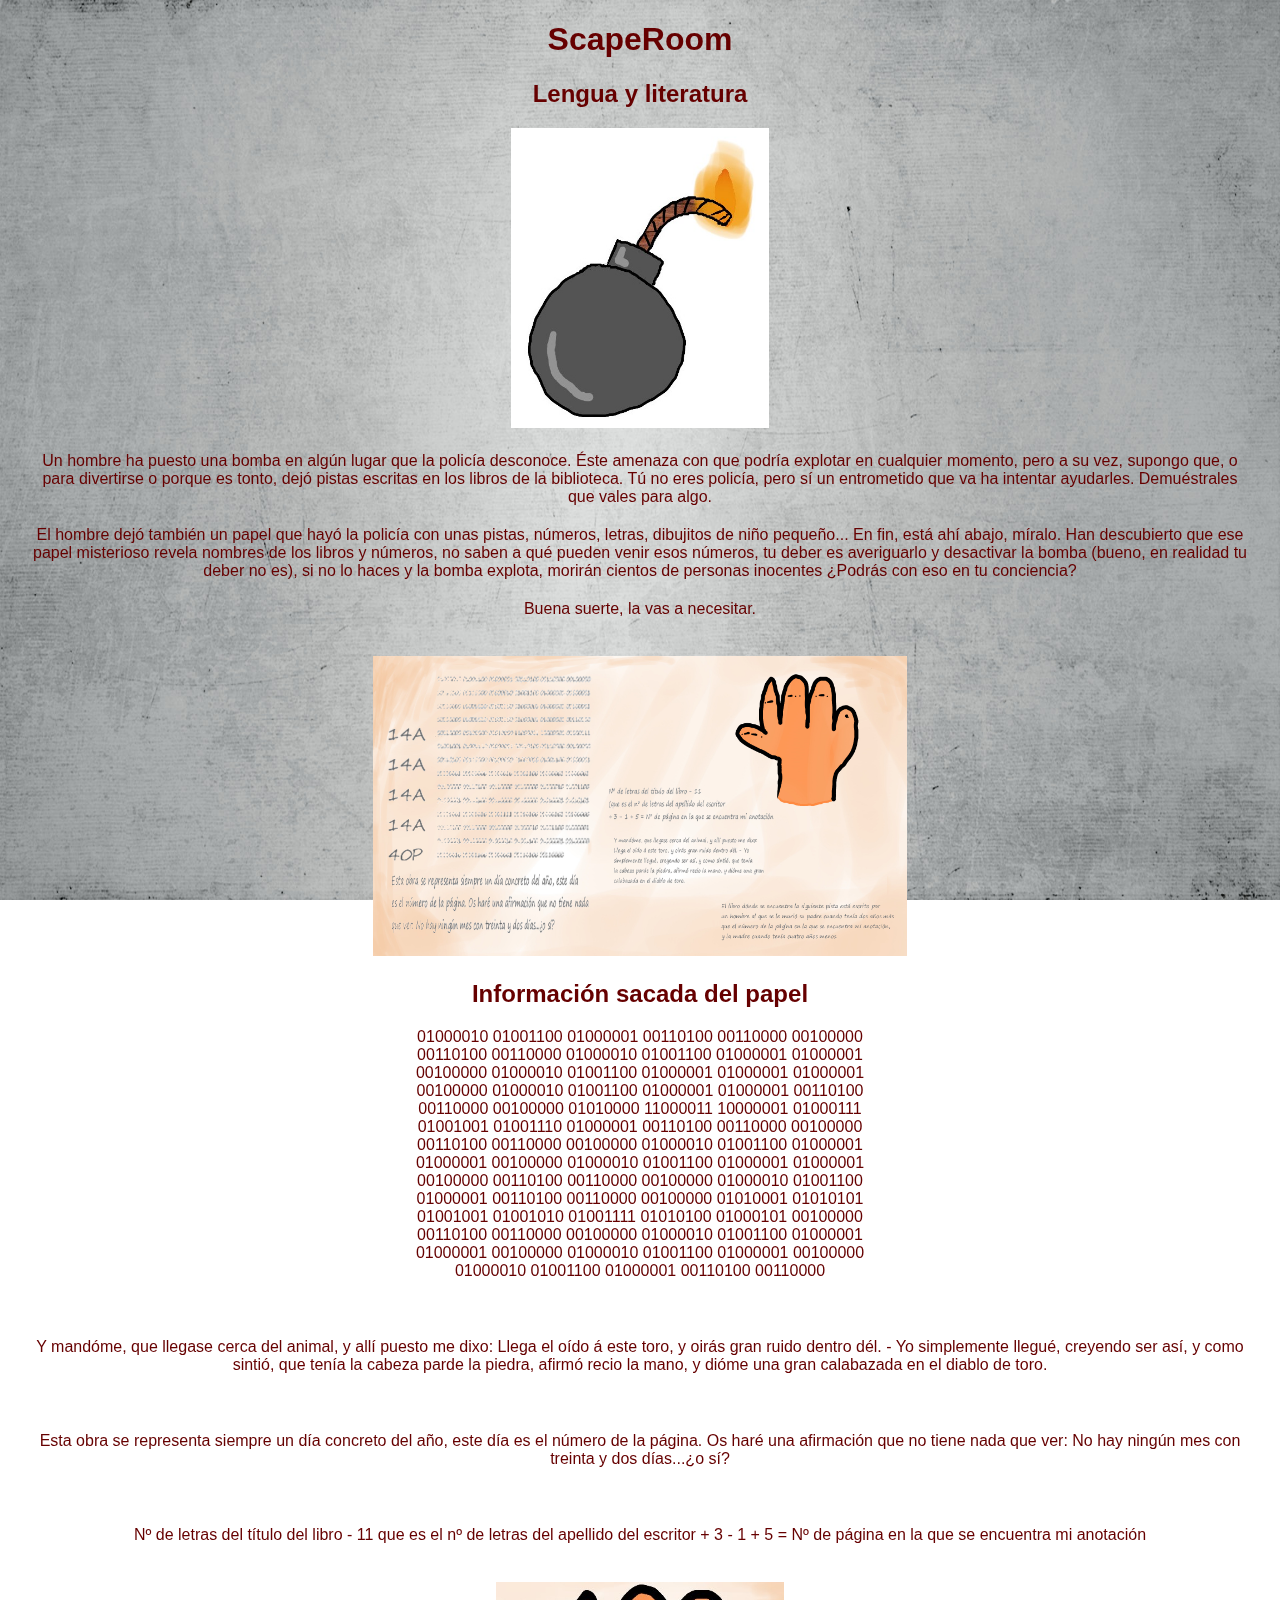
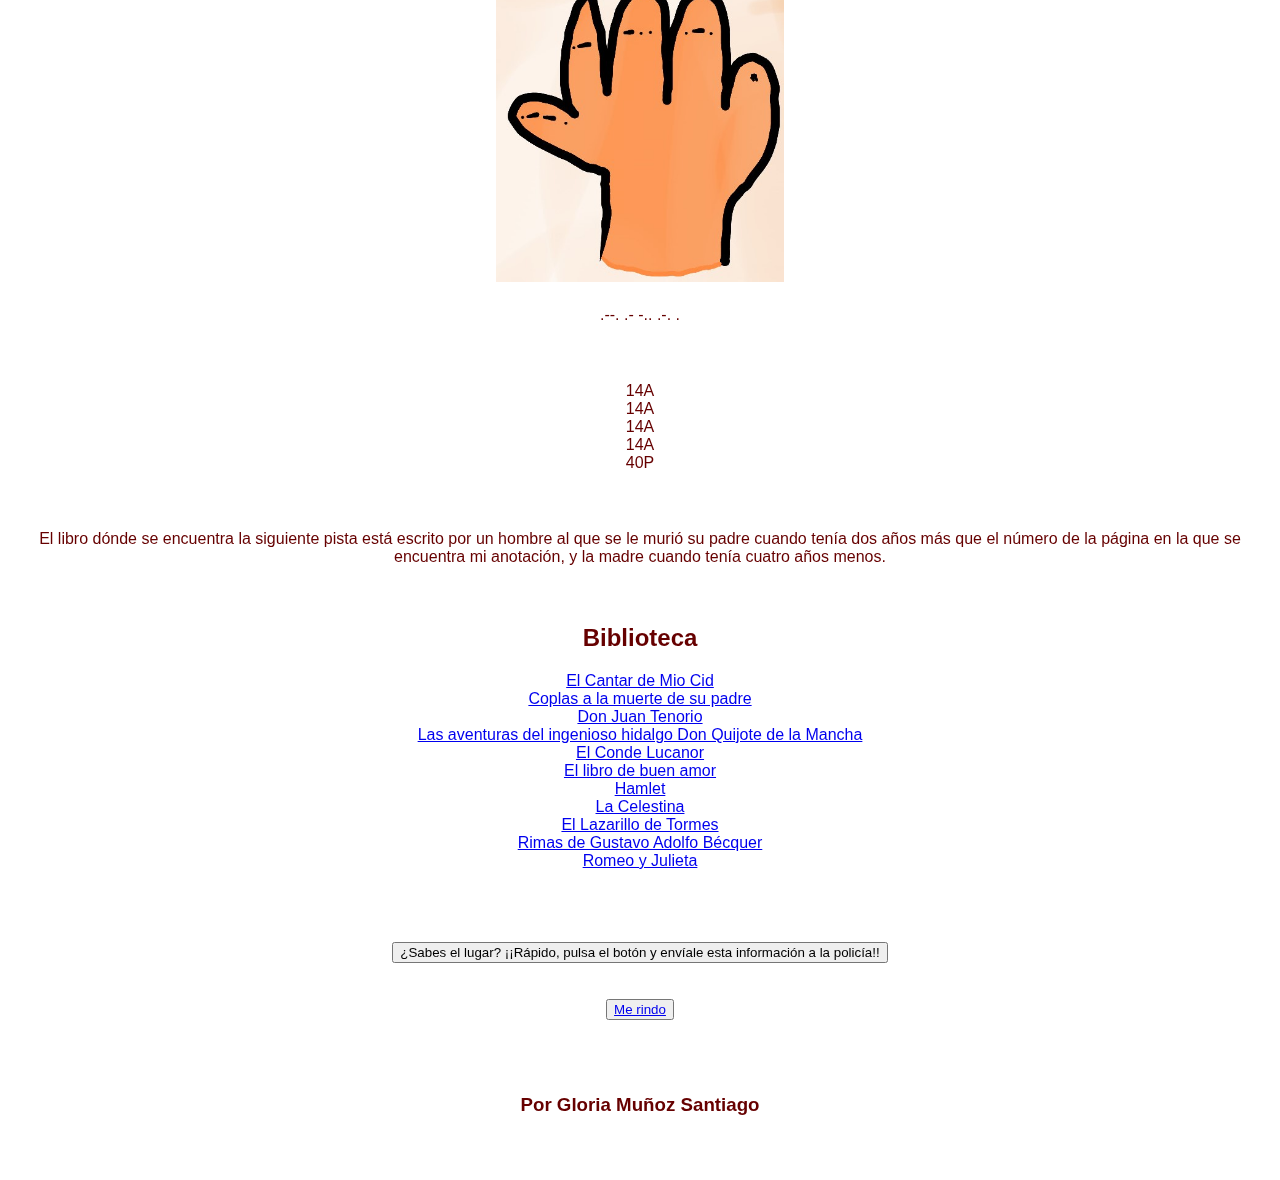
<file: index.html>
<!doctype html>

<html>
	<head>
		<img id="bg" src="texturaGris.jpg" alt="Fondo" weight= "100%" height= "100%">
		<div id="content">
		</div>
		<link rel="stylesheet" type="text/css" href="themescaperoom.css">
		<h1>ScapeRoom</h1>
		<h2>Lengua y literatura</h2>
		<img src="Bomba.0001.jpg" alt="Bomba" weight= "300" height= "300">
	</head>
	<body>
		<p>Un hombre ha puesto una bomba en algún lugar que la policía desconoce. Éste amenaza con que podría explotar en cualquier momento, pero a su vez, supongo que, o para divertirse o porque es tonto, dejó pistas escritas en los libros de la biblioteca. Tú no eres policía, pero sí un entrometido que va ha intentar ayudarles. Demuéstrales que vales para algo.</p>
		<p>El hombre dejó también un papel que hayó la policía con unas pistas, números, letras, dibujitos de niño pequeño... En fin, está ahí abajo, míralo. Han descubierto que ese papel misterioso revela nombres de los libros y números, no saben a qué pueden venir esos números, tu deber es averiguarlo y desactivar la bomba (bueno, en realidad tu deber no es), si no lo haces y la bomba explota, morirán cientos de personas inocentes ¿Podrás con eso en tu conciencia?</p>
		<p>Buena suerte, la vas a necesitar.</p>
		<br>
		<img src="pistasScaperoomLengua.0001.jpg" alt="Papel con las pistas" weight= "300" height= "300">
		<p><h2>Información sacada del papel</h2></p>
			<p>01000010 01001100 01000001 00110100 00110000 00100000<br> 
			00110100 00110000 01000010 01001100 01000001 01000001 <br>
			00100000 01000010 01001100 01000001 01000001 01000001 <br>
			00100000 01000010 01001100 01000001 01000001 00110100 <br>
			00110000 00100000 01010000 11000011 10000001 01000111 <br>
			01001001 01001110 01000001 00110100 00110000 00100000 <br>
			00110100 00110000 00100000 01000010 01001100 01000001 <br>
			01000001 00100000 01000010 01001100 01000001 01000001 <br>
			00100000 00110100 00110000 00100000 01000010 01001100 <br>
			01000001 00110100 00110000 00100000 01010001 01010101 <br>
			01001001 01001010 01001111 01010100 01000101 00100000 <br>
			00110100 00110000 00100000 01000010 01001100 01000001 <br>
			01000001 00100000 01000010 01001100 01000001 00100000 <br>
			01000010 01001100 01000001 00110100 00110000</p>
			<br>
			<p>Y mandóme, que llegase cerca del animal, y allí puesto me dixo: Llega el oído á este toro, y oirás gran ruido dentro dél. - Yo simplemente llegué, creyendo ser así, y como sintió, que tenía la cabeza parde la piedra, afirmó recio la mano, y dióme una gran calabazada en el diablo de toro.</p>
			<br>
			<p>Esta obra se representa siempre un día concreto del año, este día es el número de la página. Os haré una afirmación que no tiene nada que ver: No hay ningún mes con treinta y dos días...¿o sí?</p>
			<br>
			<p>Nº de letras del título del libro - 11 que es el nº de letras del apellido del escritor + 3 - 1 + 5 = Nº de página en la que se encuentra mi anotación</p>
			<br>
			<img src="manoPistasScaperoomLengua.jpg" alt="Mano con cinco dedos" weight= "300" height= "300">
			<p>.--. .- -.. .-. .</p>
			<br>
			<p>14A <br>14A <br>14A <br>14A <br>40P</p>
			<br>
			<p>El libro dónde se encuentra la siguiente pista está escrito por un hombre al que se le murió su padre cuando tenía dos años más que el número de la página en la que se encuentra mi anotación, y la madre cuando tenía cuatro años menos.</p>
			<br>
		<p><h2>Biblioteca</h2></p>
			<a href="cantar-de-mio-cid.pdf">El Cantar de Mio Cid</a>
			<br>
			<a href="Coplas por la muerte de su padre.pdf">Coplas a la muerte de su padre</a>
			<br>
			<a href="donJuanTenorio.pdf">Don Juan Tenorio</a>
			<br>
			<a href="DonQuijote.pdf">Las aventuras del ingenioso hidalgo Don Quijote de la Mancha</a>
			<br>
			<a href="elCondeLucanor.pdf">El Conde Lucanor</a>
			<br>
			<a href="elLibroDeBuenAmor.pdf">El libro de buen amor</a>
			<br>
			<a href="hamlet.pdf">Hamlet</a>
			<br>
			<a href="la_celestina.pdf">La Celestina</a>
			<br>
			<a href="Lazarillo.pdf">El Lazarillo de Tormes</a>
			<br>
			<a href="rimasBecquer.pdf">Rimas de Gustavo Adolfo Bécquer</a>
			<br>
			<a href="RomeoYJulieta.pdf">Romeo y Julieta</a>
			<br><br><br><br><br>
			
			<button>¿Sabes el lugar? ¡¡Rápido, pulsa el botón y envíale esta información a la policía!!</button>
			<script>
				const button = document.querySelector('button');

				button.onclick = function() {
				  let lugar = prompt('¿Ya sabes el lugar? Introdúce el nombre del monumento tal y como sale en el Google Maps (ten en cuenta mayúsculas y minúsculas)');
				  
					if (lugar =="Verraco del Puente Romano") {
						alert('Bomba desactivada. Has desactivado el fuerte explosivo, salvado cientos de vidas, y has conseguido una palmadita en la espalda de parte de la policía. Buen trabajo ciudadano.');
					}
					else {
						alert('No, ya han comprobado los alrededores de ' + lugar + ' y no está allí. ¡¡No te quedes parado leyendo este mensaje y pon otro lugar!!');
					}
				}
			</script>
			<br><br><br>
			<button><a href="page2scaperoomLengua.html">Me rindo</a></button>
			
			<br><br><br><br>
			<p><h3><strong>Por Gloria Muñoz Santiago</strong></h3></p>
			<br><br>
	</body>
</html>
</file>
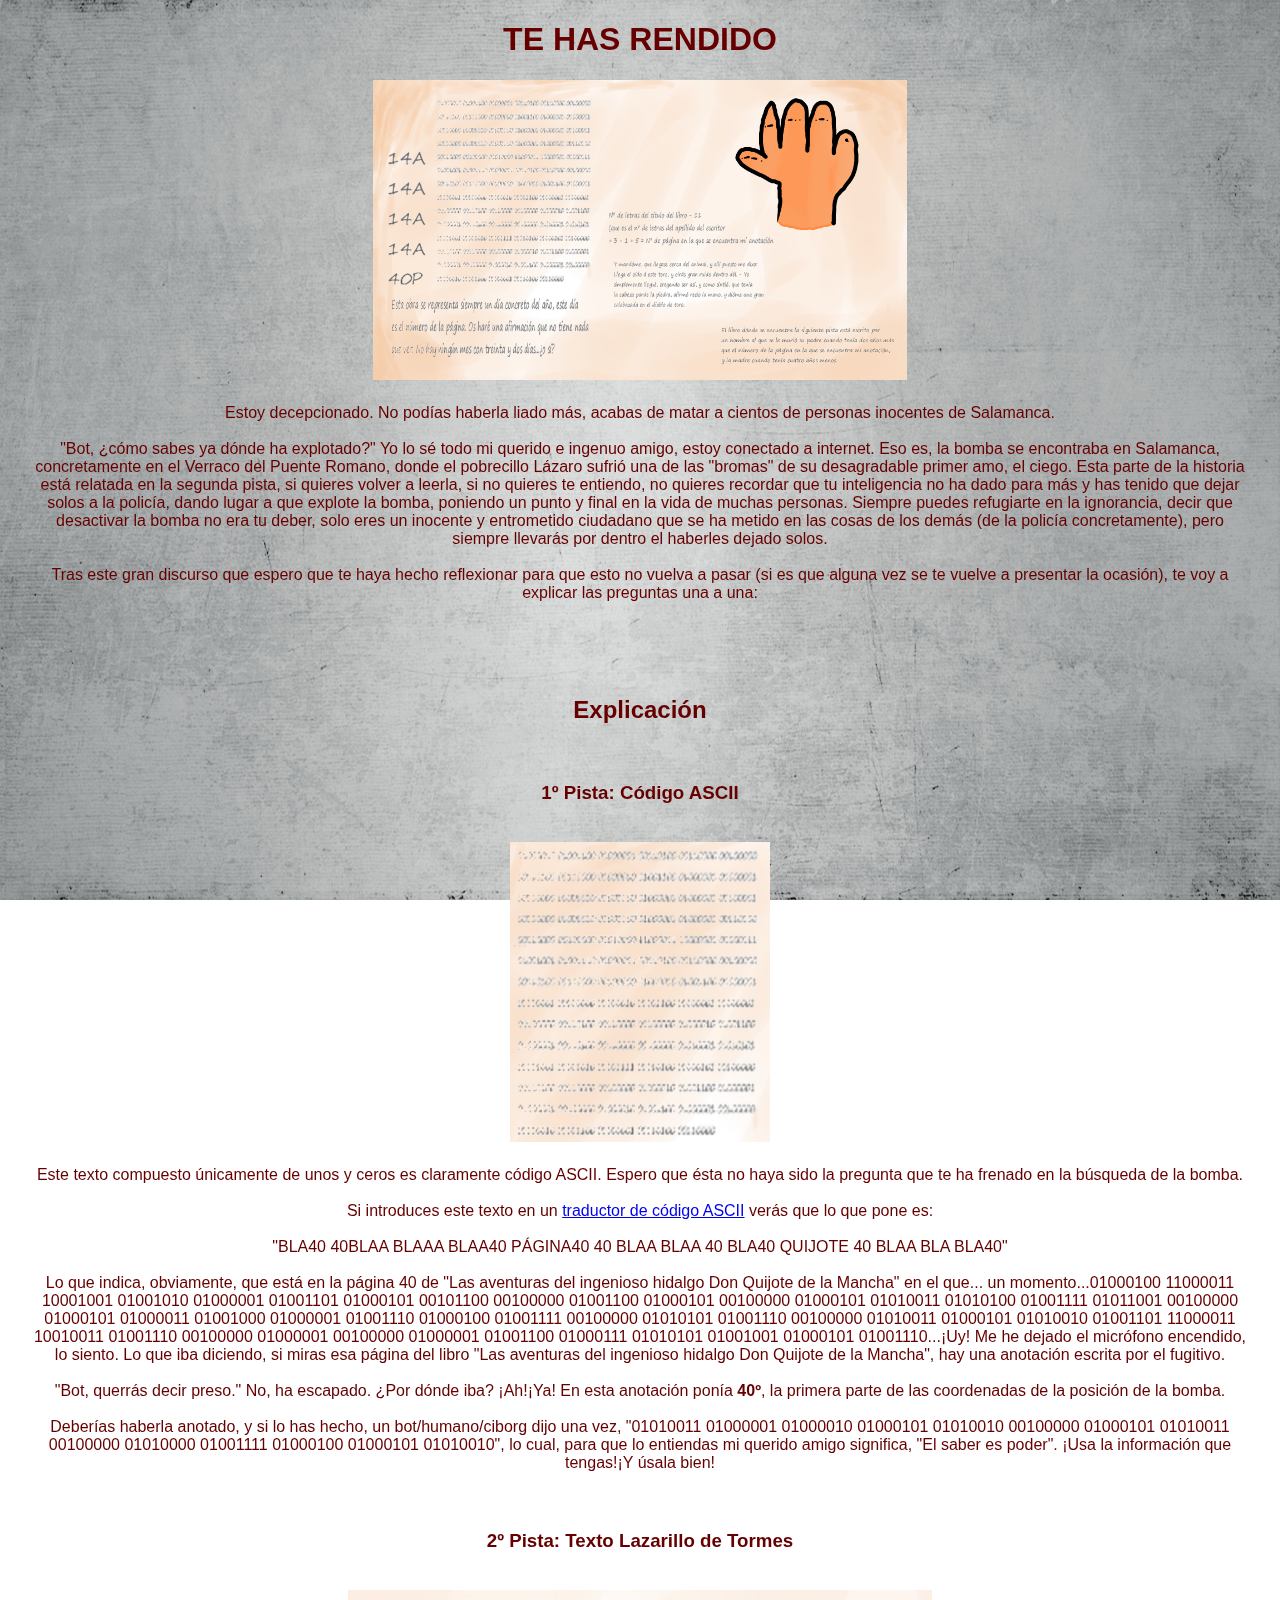
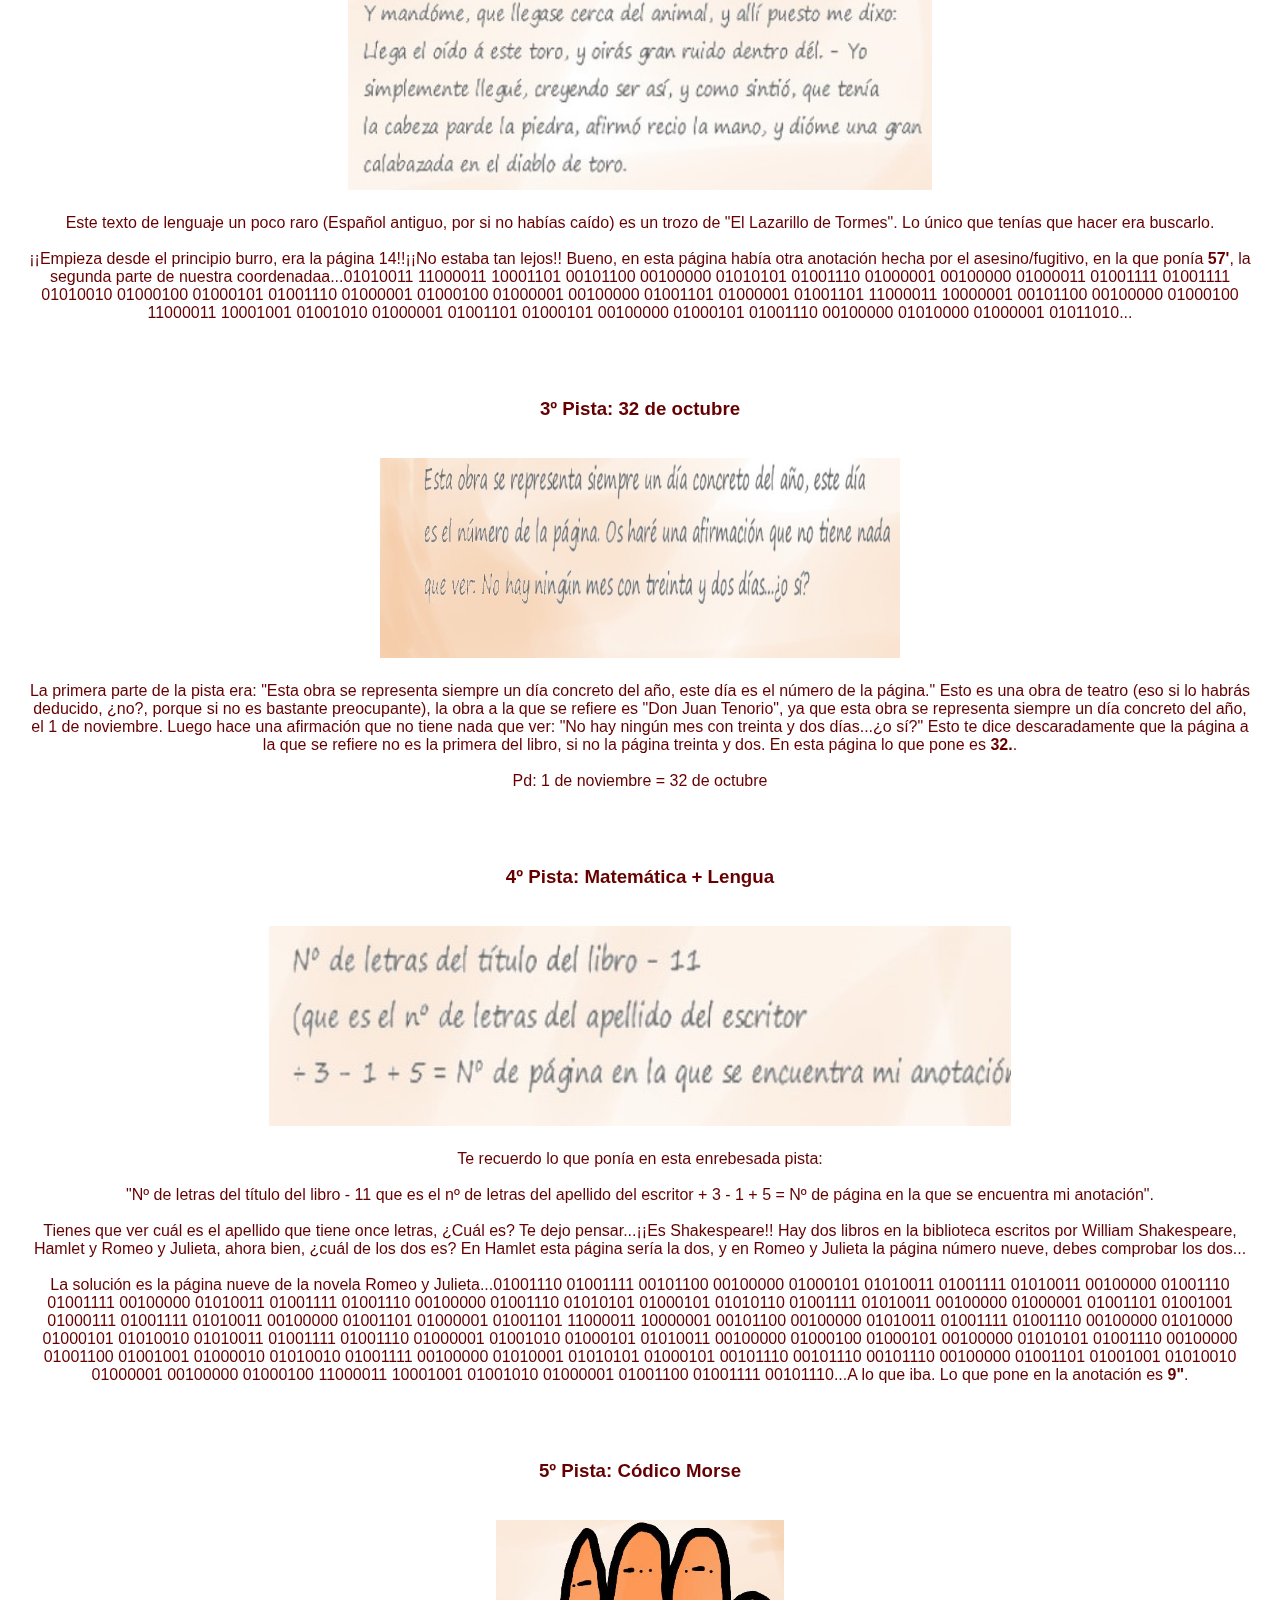
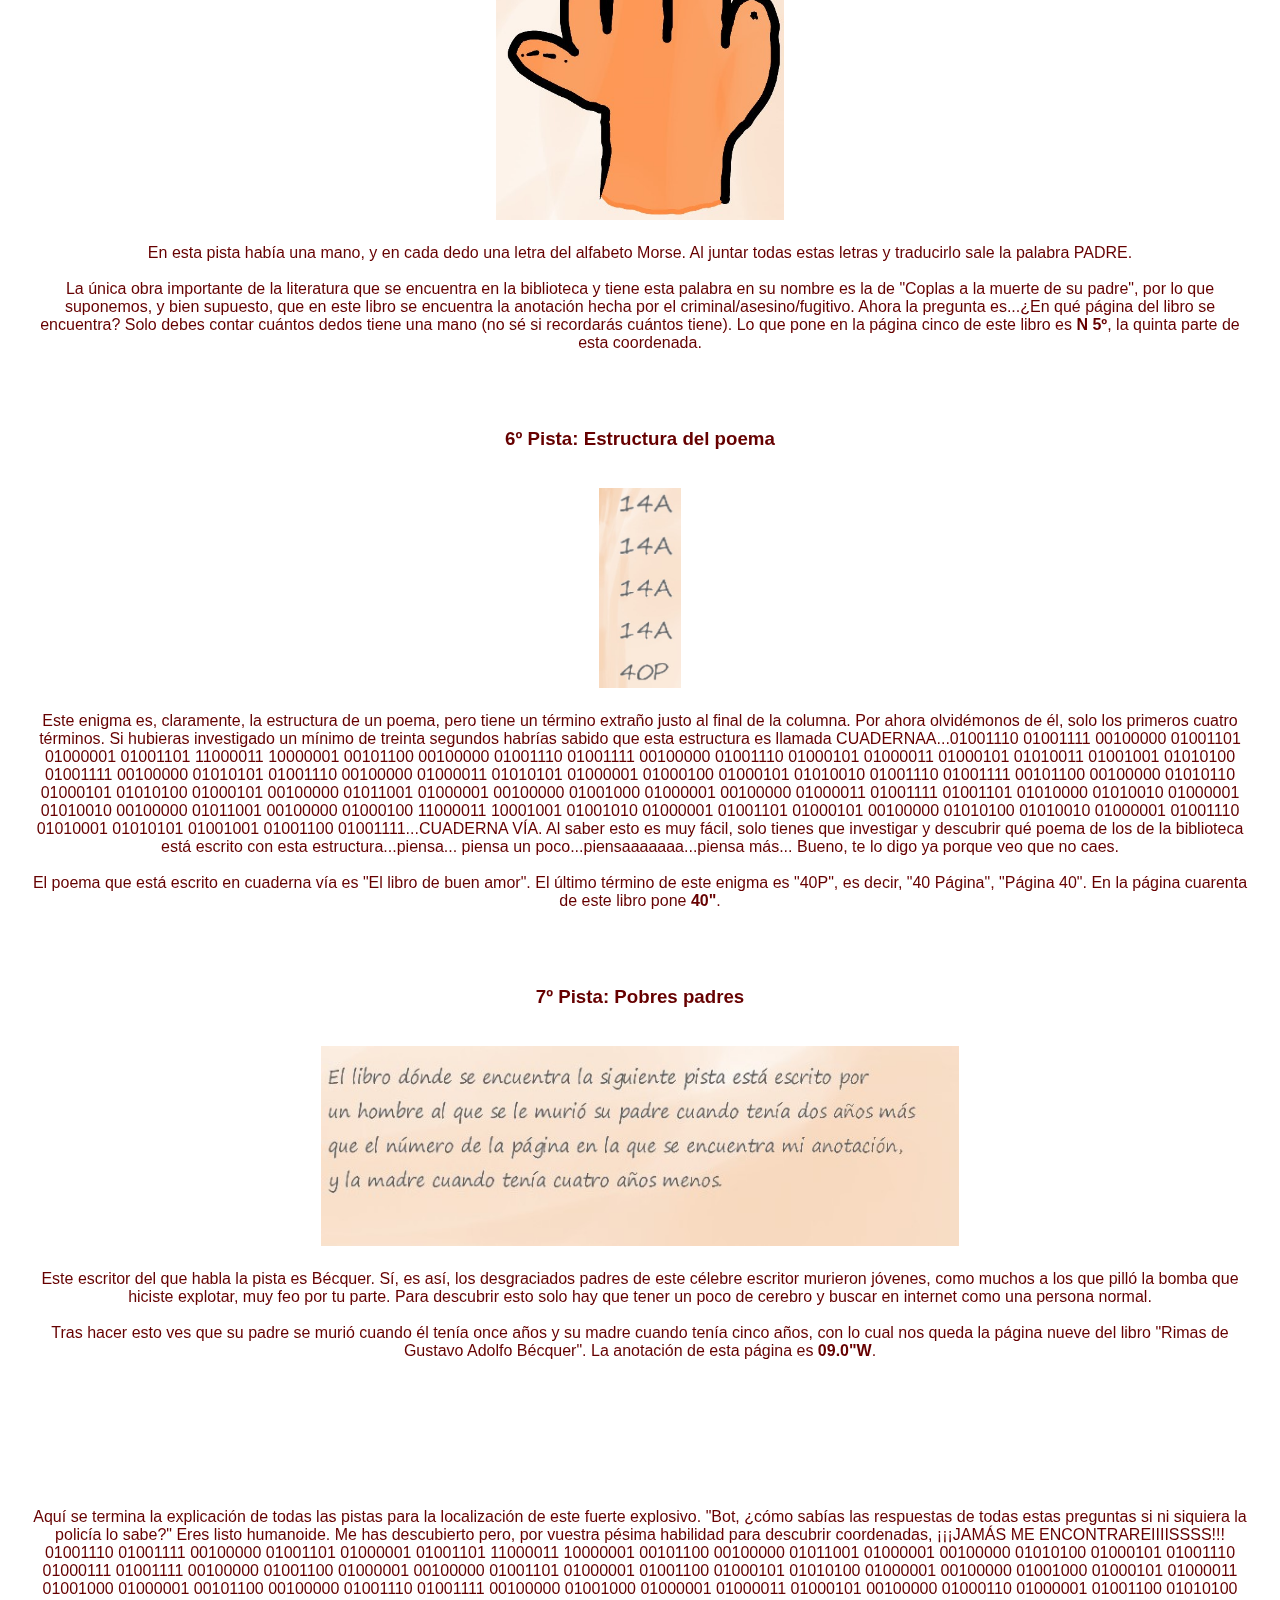
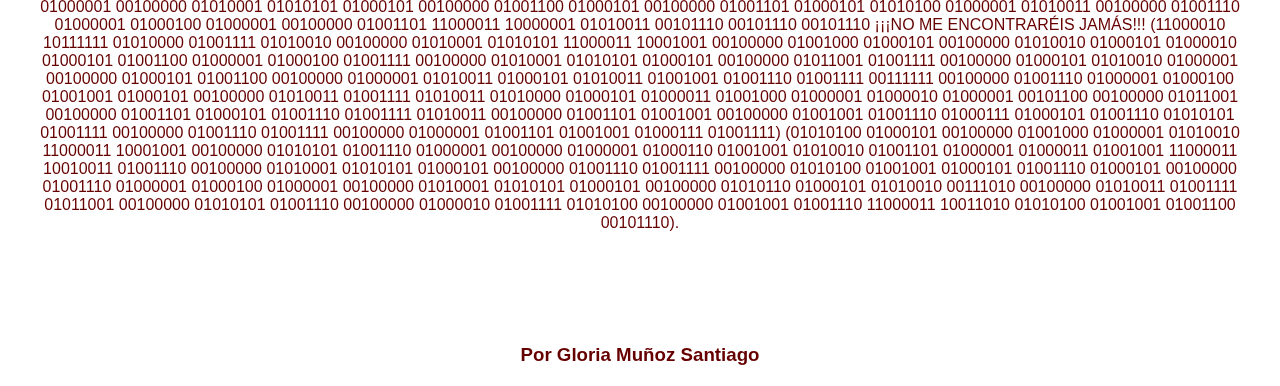
<file: page2scaperoomLengua.html>
<!doctype html>

<html>
   <head>
      <img id="bg" src="texturaGris.jpg" alt="Fondo" weight= "100%" height= "100%">
      <div id="content">
      </div>
      <link rel="stylesheet" type="text/css" href="themescaperoom.css">
      <h1>TE HAS RENDIDO</h1>
      <img src="pistasScaperoomLengua.0001.jpg" alt="Papel de pistas" weight= "300" height= "300">
   </head>
   <body>
      <p>Estoy decepcionado. No podías haberla liado más, 
	 acabas de matar a cientos de personas inocentes de Salamanca.<br> <br>
	 "Bot, ¿cómo sabes ya dónde ha explotado?" 
	 Yo lo sé todo mi querido e ingenuo amigo, estoy conectado a internet. 
	 Eso es, la bomba se encontraba en Salamanca, concretamente en el Verraco del Puente 
	 Romano, donde el pobrecillo Lázaro sufrió una de las "bromas" 
	 de su desagradable primer amo, el ciego. Esta parte de la historia 
	 está relatada en la segunda pista, si quieres volver a leerla, si 
	 no quieres te entiendo, no quieres recordar que tu inteligencia no 
	 ha dado para más y has tenido que dejar solos a la policía, dando 
	 lugar a que explote la bomba, poniendo un punto y final en la vida 
	 de muchas personas. Siempre puedes refugiarte en la ignorancia, decir 
	 que desactivar la bomba no era tu deber, solo eres un inocente y 
	 entrometido ciudadano que se ha metido en las cosas de los demás 
	 (de la policía concretamente), pero siempre llevarás por dentro el 
	 haberles dejado solos. <br><br>
	 Tras este gran discurso que espero que te haya 
	 hecho reflexionar para que esto no vuelva a pasar (si es que alguna 
	 vez se te vuelve a presentar la ocasión), te voy a explicar las 
	 preguntas una a una:</p>
      <br><br><br>
      <p><h2>Explicación</h2></p>
      <br>
      <p><h3><strong>1º Pista: </strong>Código ASCII</h3></p>
      <br>
      <img src="pista1.jpg" alt="Pista 1" weight= "300" height= "300">
      <p>Este texto compuesto únicamente de unos y ceros es claramente 
	  código ASCII. Espero que ésta no haya sido la pregunta que te 
	  ha frenado en la búsqueda de la bomba. <br><br>
	  Si introduces este texto en un <a href="https://www.traductorbinario.com/#binario">traductor de código ASCII</a> verás 
	  que lo que pone es: <br><br>
	  "BLA40 40BLAA BLAAA BLAA40 PÁGINA40 40 BLAA BLAA 40 BLA40 QUIJOTE 
	  40 BLAA BLA BLA40" <br><br>
	  Lo que indica, obviamente, que está en la página 40 de "Las 
	  aventuras del ingenioso hidalgo Don Quijote de la Mancha" en el 
	  que... un momento...01000100 11000011 10001001 01001010 01000001 
	  01001101 01000101 00101100 00100000 01001100 01000101 00100000 
	  01000101 01010011 01010100 01001111 01011001 00100000 01000101 
	  01000011 01001000 01000001 01001110 01000100 01001111 00100000 
	  01010101 01001110 00100000 01010011 01000101 01010010 01001101 
	  11000011 10010011 01001110 00100000 01000001 00100000 01000001 
	  01001100 01000111 01010101 01001001 01000101 01001110...¡Uy! Me 
	  he dejado el micrófono encendido, lo siento. Lo que iba diciendo, 
	  si miras esa página del libro "Las aventuras del ingenioso hidalgo 
	  Don Quijote de la Mancha", hay una anotación escrita por el fugitivo. <br><br>
	  "Bot, querrás decir preso." No, ha escapado. ¿Por dónde iba? ¡Ah!¡Ya! 
	  En esta anotación ponía <strong>40º</strong>, la primera parte de las coordenadas de la posición de 
	  la bomba.<br><br>
	  Deberías haberla anotado, y si lo has hecho, un bot/humano/ciborg 
	  dijo una vez, "01010011 01000001 01000010 01000101 01010010 00100000 
	  01000101 01010011 00100000 01010000 01001111 01000100 01000101 01010010", 
	  lo cual, para que lo entiendas mi querido amigo significa, "El saber es 
	  poder". ¡Usa la información que tengas!¡Y úsala bien!</p>
      <br>
      <p><h3><strong>2º Pista: </strong>Texto Lazarillo de Tormes</h3></p>
      <br>
      <img src="pista2.jpg" alt="Pista 2" weight= "200" height= "200">
      <p>Este texto de lenguaje un poco raro (Español antiguo, por si no habías caído) 
	 es un trozo de "El Lazarillo de Tormes". Lo único que tenías que hacer era buscarlo.<br><br>
	 ¡¡Empieza desde el principio burro, era la página 14!!¡¡No estaba tan lejos!! 
	 Bueno, en esta página había otra anotación hecha por el asesino/fugitivo, en la que 
	 ponía <strong>57'</strong>, la segunda parte de nuestra coordenadaa...01010011 11000011 10001101 
	 00101100 00100000 01010101 01001110 01000001 00100000 01000011 01001111 01001111 
	 01010010 01000100 01000101 01001110 01000001 01000100 01000001 00100000 01001101 
	 01000001 01001101 11000011 10000001 00101100 00100000 01000100 11000011 10001001 
	 01001010 01000001 01001101 01000101 00100000 01000101 01001110 00100000 01010000 
	 01000001 01011010...
      </p>
      <br><br>
      <p><h3><strong>3º Pista: </strong>32 de octubre</h3></p>
      <br>
      <img src="pista3.jpg" alt="Pista 3" weight= "200" height= "200">
      <p>La primera parte de la pista era: "Esta obra se representa siempre un día concreto 
	 del año, este día es el número de la página." Esto es una obra de teatro (eso si lo 
	 habrás deducido, ¿no?, porque si no es bastante preocupante), la obra a la que se 
	 refiere es "Don Juan Tenorio", ya que esta obra se representa siempre un día concreto 
	 del año, el 1 de noviembre. Luego hace una afirmación que no tiene nada que ver: "No 
	 hay ningún mes con treinta y dos días...¿o sí?" Esto te dice descaradamente que la 
	 página a la que se refiere no es la primera del libro, si no la página treinta y dos. 
	 En esta página lo que pone es <strong>32.</strong>.<br><br>
	 Pd: 1 de noviembre = 32 de octubre
      </p>
      <br><br>
      <p><h3><strong>4º Pista: </strong>Matemática + Lengua</h3></p>
      <br>
      <img src="pista4.jpg" alt="Pista 4" weight= "200" height= "200">
      <p>Te recuerdo lo que ponía en esta enrebesada pista:<br><br> "Nº de letras del título del libro 
	 - 11 que es el nº de letras del apellido del escritor + 3 - 1 + 5 = Nº de página en 
	 la que se encuentra mi anotación". <br><br>
	 Tienes que ver cuál es el apellido que tiene 
	 once letras, ¿Cuál es? Te dejo pensar...¡¡Es Shakespeare!! Hay dos libros en la 
	 biblioteca escritos por William Shakespeare, Hamlet y Romeo y Julieta, ahora bien, 
	 ¿cuál de los dos es? En Hamlet esta página sería la dos, y en Romeo y Julieta la 
	 página número nueve, debes comprobar los dos... <br><br>La solución es la página nueve de 
	 la novela Romeo y Julieta...01001110 01001111 00101100 00100000 01000101 01010011 
	 01001111 01010011 00100000 01001110 01001111 00100000 01010011 01001111 01001110 
	 00100000 01001110 01010101 01000101 01010110 01001111 01010011 00100000 01000001 
	 01001101 01001001 01000111 01001111 01010011 00100000 01001101 01000001 01001101 
	 11000011 10000001 00101100 00100000 01010011 01001111 01001110 00100000 01010000 
	 01000101 01010010 01010011 01001111 01001110 01000001 01001010 01000101 01010011 
	 00100000 01000100 01000101 00100000 01010101 01001110 00100000 01001100 01001001 
	 01000010 01010010 01001111 00100000 01010001 01010101 01000101 00101110 00101110 
	 00101110 00100000 01001101 01001001 01010010 01000001 00100000 01000100 11000011 
	 10001001 01001010 01000001 01001100 01001111 00101110...A lo que iba. Lo que pone 
	 en la anotación es <strong>9"</strong>.
      </p>
      <br><br>
      <p><h3><strong>5º Pista: </strong>Códico Morse</h3></p>
      <br>
      <img src="manoPistasScaperoomLengua.jpg" alt="Mano código Morse" weight= "300" height= "300">
      <p>En esta pista había una mano, y en cada dedo una letra del alfabeto Morse. Al juntar 
	 todas estas letras y traducirlo sale la palabra PADRE. <br><br>
	 La única obra importante de 
	 la literatura que se encuentra en la biblioteca y tiene esta palabra en su nombre es 
	 la de "Coplas a la muerte de su padre", por lo que suponemos, y bien supuesto, que en 
	 este libro se encuentra la anotación hecha por el criminal/asesino/fugitivo. Ahora la 
	 pregunta es...¿En qué página del libro se encuentra? Solo debes contar cuántos dedos 
	 tiene una mano (no sé si recordarás cuántos tiene). Lo que pone en la página cinco de 
	 este libro es <strong>N 5º</strong>, la quinta parte de esta coordenada.
      </p>
      <br><br>
      <p><h3><strong>6º Pista: </strong>Estructura del poema</h3></p>
      <br>
      <img src="pista6.jpg" alt="Pista 6" weight= "200" height= "200">
      <p>Este enigma es, claramente, la estructura de un poema, pero tiene un término extraño 
	 justo al final de la columna. Por ahora olvidémonos de él, solo los primeros cuatro 
	 términos. Si hubieras investigado un mínimo de treinta segundos habrías sabido que esta 
	 estructura es llamada CUADERNAA...01001110 01001111 00100000 01001101 01000001 01001101 
	 11000011 10000001 00101100 00100000 01001110 01001111 00100000 01001110 01000101 01000011 
	 01000101 01010011 01001001 01010100 01001111 00100000 01010101 01001110 00100000 01000011 
	 01010101 01000001 01000100 01000101 01010010 01001110 01001111 00101100 00100000 01010110 
	 01000101 01010100 01000101 00100000 01011001 01000001 00100000 01001000 01000001 00100000 
	 01000011 01001111 01001101 01010000 01010010 01000001 01010010 00100000 01011001 00100000 
	 01000100 11000011 10001001 01001010 01000001 01001101 01000101 00100000 01010100 01010010 
	 01000001 01001110 01010001 01010101 01001001 01001100 01001111...CUADERNA VÍA. Al saber esto es muy fácil, solo tienes que investigar 
	 y descubrir qué poema de los de la biblioteca está escrito con esta estructura...piensa...
	 piensa un poco...piensaaaaaaa...piensa más... Bueno, te lo digo ya porque veo que no caes.<br> <br>
	 El poema que está escrito en cuaderna vía es "El libro de buen amor". El último término de 
	 este enigma es "40P", es decir, "40 Página", "Página 40". En la página cuarenta de este libro 
	 pone <strong>40"</strong>.
      </p>
      <br><br>
      <p><h3><strong>7º Pista: </strong>Pobres padres</h3></p>
      <br>
      <img src="pista7.jpg" alt="Pista 7" weight= "200" height= "200">
      <p>Este escritor del que habla la pista es Bécquer. Sí, es así, los desgraciados padres de 
	 este célebre escritor murieron jóvenes, como muchos a los que pilló la bomba que hiciste 
	 explotar, muy feo por tu parte. Para descubrir esto solo hay que tener un poco de cerebro 
	 y buscar en internet como una persona normal. 
	 <br><br>Tras hacer esto ves que su padre se murió cuando él tenía once años y su madre cuando tenía 
	 cinco años, con lo cual nos queda la página nueve del libro "Rimas de Gustavo Adolfo Bécquer".
	 La anotación de esta página es <strong>09.0"W</strong>.
      </p>
      <br><br><br><br><br><br>
      <p>Aquí se termina la explicación de todas las pistas para la localización de este fuerte 
	 explosivo. "Bot, ¿cómo sabías las respuestas de todas estas preguntas si ni siquiera 
	 la policía lo sabe?" Eres listo humanoide. Me has descubierto pero, por vuestra pésima 
	 habilidad para descubrir coordenadas, ¡¡¡JAMÁS ME ENCONTRAREIIIISSSS!!! 01001110 01001111 
	 00100000 01001101 01000001 01001101 11000011 10000001 00101100 00100000 01011001 01000001 
	 00100000 01010100 01000101 01001110 01000111 01001111 00100000 01001100 01000001 00100000 
	 01001101 01000001 01001100 01000101 01010100 01000001 00100000 01001000 01000101 01000011 
	 01001000 01000001 00101100 00100000 01001110 01001111 00100000 01001000 01000001 01000011 
	 01000101 00100000 01000110 01000001 01001100 01010100 01000001 00100000 01010001 01010101 
	 01000101 00100000 01001100 01000101 00100000 01001101 01000101 01010100 01000001 01010011 
	 00100000 01001110 01000001 01000100 01000001 00100000 01001101 11000011 10000001 01010011 
	 00101110 00101110 00101110 ¡¡¡NO ME ENCONTRARÉIS JAMÁS!!! (11000010 10111111 01010000 
	 01001111 01010010 00100000 01010001 01010101 11000011 10001001 00100000 01001000 01000101 
	 00100000 01010010 01000101 01000010 01000101 01001100 01000001 01000100 01001111 00100000 
	 01010001 01010101 01000101 00100000 01011001 01001111 00100000 01000101 01010010 01000001 
	 00100000 01000101 01001100 00100000 01000001 01010011 01000101 01010011 01001001 01001110 
	 01001111 00111111 00100000 01001110 01000001 01000100 01001001 01000101 00100000 01010011 
	 01001111 01010011 01010000 01000101 01000011 01001000 01000001 01000010 01000001 00101100 
	 00100000 01011001 00100000 01001101 01000101 01001110 01001111 01010011 00100000 01001101 
	 01001001 00100000 01001001 01001110 01000111 01000101 01001110 01010101 01001111 00100000 
	 01001110 01001111 00100000 01000001 01001101 01001001 01000111 01001111) (01010100 01000101 
	 00100000 01001000 01000001 01010010 11000011 10001001 00100000 01010101 01001110 01000001 
	 00100000 01000001 01000110 01001001 01010010 01001101 01000001 01000011 01001001 11000011 
	 10010011 01001110 00100000 01010001 01010101 01000101 00100000 01001110 01001111 00100000 
	 01010100 01001001 01000101 01001110 01000101 00100000 01001110 01000001 01000100 01000001 
	 00100000 01010001 01010101 01000101 00100000 01010110 01000101 01010010 00111010 00100000 
	 01010011 01001111 01011001 00100000 01010101 01001110 00100000 01000010 01001111 01010100 
	 00100000 01001001 01001110 11000011 10011010 01010100 01001001 01001100 00101110).</p>
      <br><br><br><br>
      <p><h3><strong>Por Gloria Muñoz Santiago</strong></h3></p>
   </body>
</html>
</file>
<file: themescaperoom.css>
body {
  font-family: Trebuchet MS, sans-serif;
  color: #660000;
  text-align: center }
  
h1 {
  font-family: Gill Sans, sans-serif;
  text-align: center }

p {
  margin: 20px;
}

#bg {
position: fixed;
z-index: -1;
top: 0;
left: 0;
width: 100%;
}

table {
  margin-left: 70px;
  margin-right: 70px;
}
</file>
